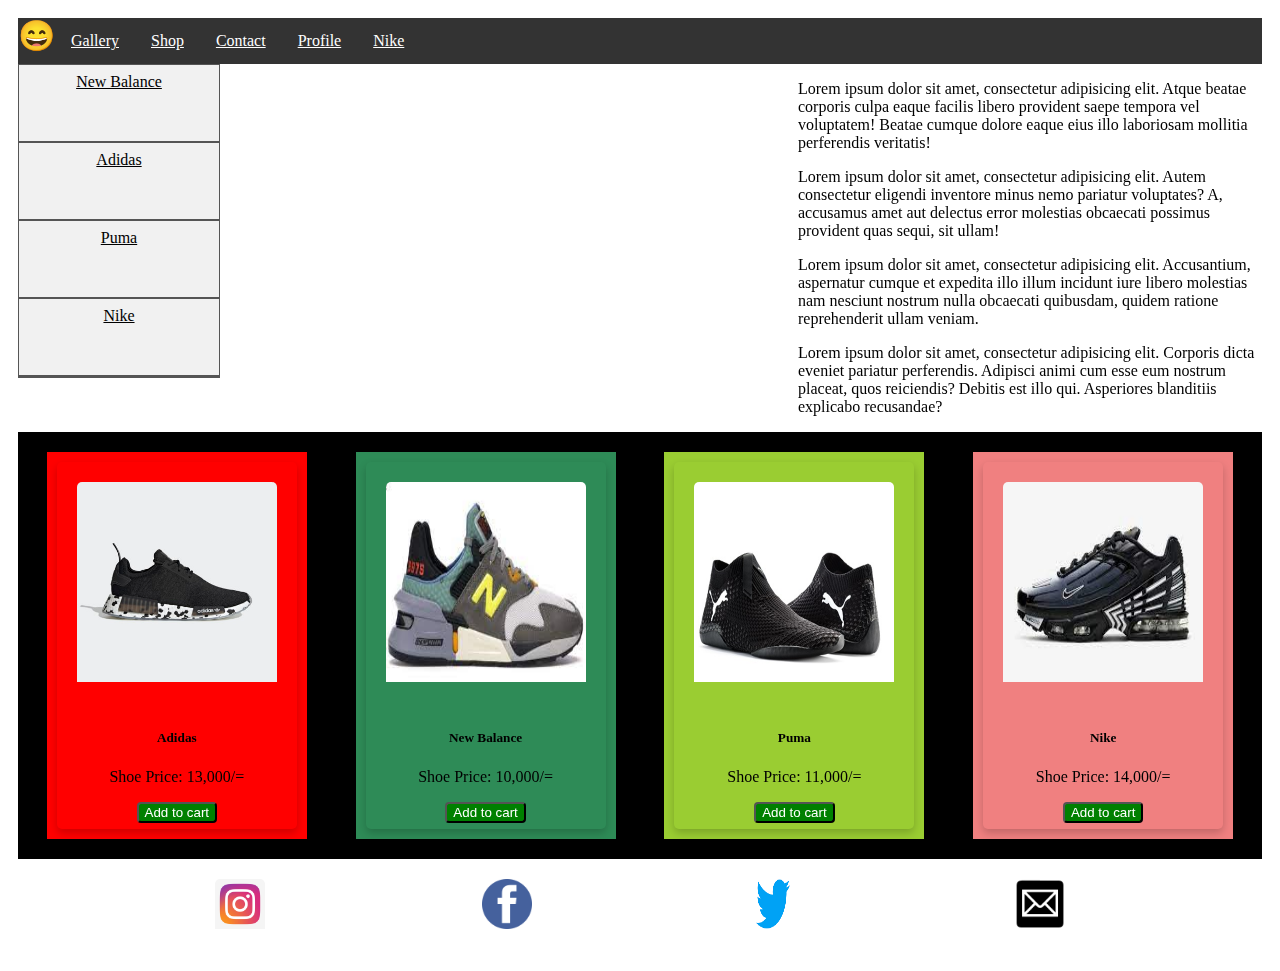
<file: index.html>
<!DOCTYPE html>
<html lang="en">
<head>
    <!--Inside head we place meta-data for our page-->
    <meta charset="UTF-8">
    <!--For responsiveness esp when integrating multiple devices; tablet.phone.desktop  -->
    <meta name="viewport" content="width=device-width,initial-scale=1.0">
    <title>ABC</title>
    <!--attributes: meta-data about elements-->
    <link rel="stylesheet" type="text/css" href="CSS/style.css">

</head>
<body>
    <!--grid layouting-->
    <div class="grid-container">
        <div id="one">
    <!-- nav for navigation button-->
            <nav>
    <!--links - anchor tag-->
                <ul id="navUl">
                    <li style="font-size: 30px;">&#128516;</li>
                    <li class="li1"><a class="li1" target="_blank" href="Public/gallery.html">Gallery</a></li>
                    <li class="li1"><a class="li1" href="">Shop</a></li>
                    <li class="li1"><a class="li1" href="">Contact</a></li>
                    <li class="li1"><a class="li1" href="">Profile</a></li>
                    <li class="li1"><a class="li1" href="https://www.nike.com" target="_blank" >Nike</a></li>
                </ul>

                <!--local link-->




                <!-- absolute/external link-->
            </nav>
        </div>
        <div id="two">
            <ul id="ul2">
                <li class="list"><a class="list" href="">New Balance</a></li>
                <li class="list"><a class="list" href="">Adidas</a></li>
                <li class="list"><a class="list" href="">Puma</a></li>
                <li class="list"><a class="list" href="">Nike</a></li>
            </ul>
        </div>
        <div id="three">
            <iframe width="560" height="320" src="https://www.youtube.com/embed/9jtkNI4ybHI" title="YouTube video player" frameborder="0" allow="accelerometer; autoplay; clipboard-write; encrypted-media; gyroscope; picture-in-picture" allowfullscreen></iframe>
        </div>
        <div id="four">
            <p>Lorem ipsum dolor sit amet, consectetur adipisicing elit. Atque beatae corporis culpa eaque facilis libero provident saepe tempora vel voluptatem! Beatae cumque dolore eaque eius illo laboriosam mollitia perferendis veritatis!</p>
            <p>Lorem ipsum dolor sit amet, consectetur adipisicing elit. Autem consectetur eligendi inventore minus nemo pariatur voluptates? A, accusamus amet aut delectus error molestias obcaecati possimus provident quas sequi, sit ullam!</p>
            <p>Lorem ipsum dolor sit amet, consectetur adipisicing elit. Accusantium, aspernatur cumque et expedita illo illum incidunt iure libero molestias nam nesciunt nostrum nulla obcaecati quibusdam, quidem ratione reprehenderit ullam veniam.</p>
            <p>Lorem ipsum dolor sit amet, consectetur adipisicing elit. Corporis dicta eveniet pariatur perferendis. Adipisci animi cum esse eum nostrum placeat, quos reiciendis? Debitis est illo qui. Asperiores blanditiis explicabo recusandae?</p>
        </div>
        <div id="five">
            <div class="flex-container">
                <div id="onef">
                    <div class="card">
                        <img src="Images/adidas.jpg" alt="Shoe Image" width=200 onclick="myFunction()">
                        <div class="container">
                            <h5>Adidas</h5>
                            <p>Shoe Price: 13,000/=</p>
                            <button onclick="myFunction()" class="center" id="btnadd">Add to cart</button>
                        </div>
                    </div>
                </div>
                <div id="twof">
                    <div class="card">
                        <img src="Images/new%20balance.jpg" alt="Shoe Image" width=200 height="200">
                        <div class="container">
                            <h5>New Balance</h5>
                            <p>Shoe Price: 10,000/=</p>
                            <button class="center" id="btnadd2">Add to cart</button>
                        </div>
                    </div>
                </div>
                <div id="threef">
                    <div class="card">
                        <img src="Images/puma.jpg" alt="Shoe Image" width=200 height="200">
                        <div class="container">
                            <h5>Puma</h5>
                            <p>Shoe Price: 11,000/=</p>
                            <button class="center" id="btnadd3">Add to cart</button>
                        </div>
                    </div>
                </div>
                <div id="fourf">
                    <div class="card">
                        <img src="Images/nike.jpg" alt="Shoe Image" width=200 height="200">
                        <div class="container">
                            <h5>Nike</h5>
                            <p>Shoe Price: 14,000/=</p>
                            <button class="center" id="btnadd4">Add to cart</button>
                        </div>
                    </div>
                </div>
            </div>
        </div>
        <div id="six">
            <div><a href="https://www.instagram.com/"><img src="Images/ig.jpg" alt="Instagram icon" width="50" height="50"></a></div>
            <div><a href="https://www.facebook.com/"><img src="Images/facebook.png" alt="Facebook icon" width="50" height="50"></a></div>
            <div><a href="https://twitter.com/"><img src="Images/twitter.png" alt="Twitter icon" width="50" height="50"></a></div>
            <div><a href="mailto: nickphaita.np@gmail.com"><img src="Images/email.png" alt="Email icon" width="50" height="50"></a></div>
        </div>
    <!--Id is unique to one element while a class is for multiple elements. ids shouldn't be duplicated.
     both references for styling-->
    <!--We write what we want the user to see/ interact with-->

    <!--link to javascript files right before closing body tag-->

        </div>
        <script type="text/javascript">
            function myFunction() {
                alert("You tried!")
            }
        </script>
</body>
</html>
</file>
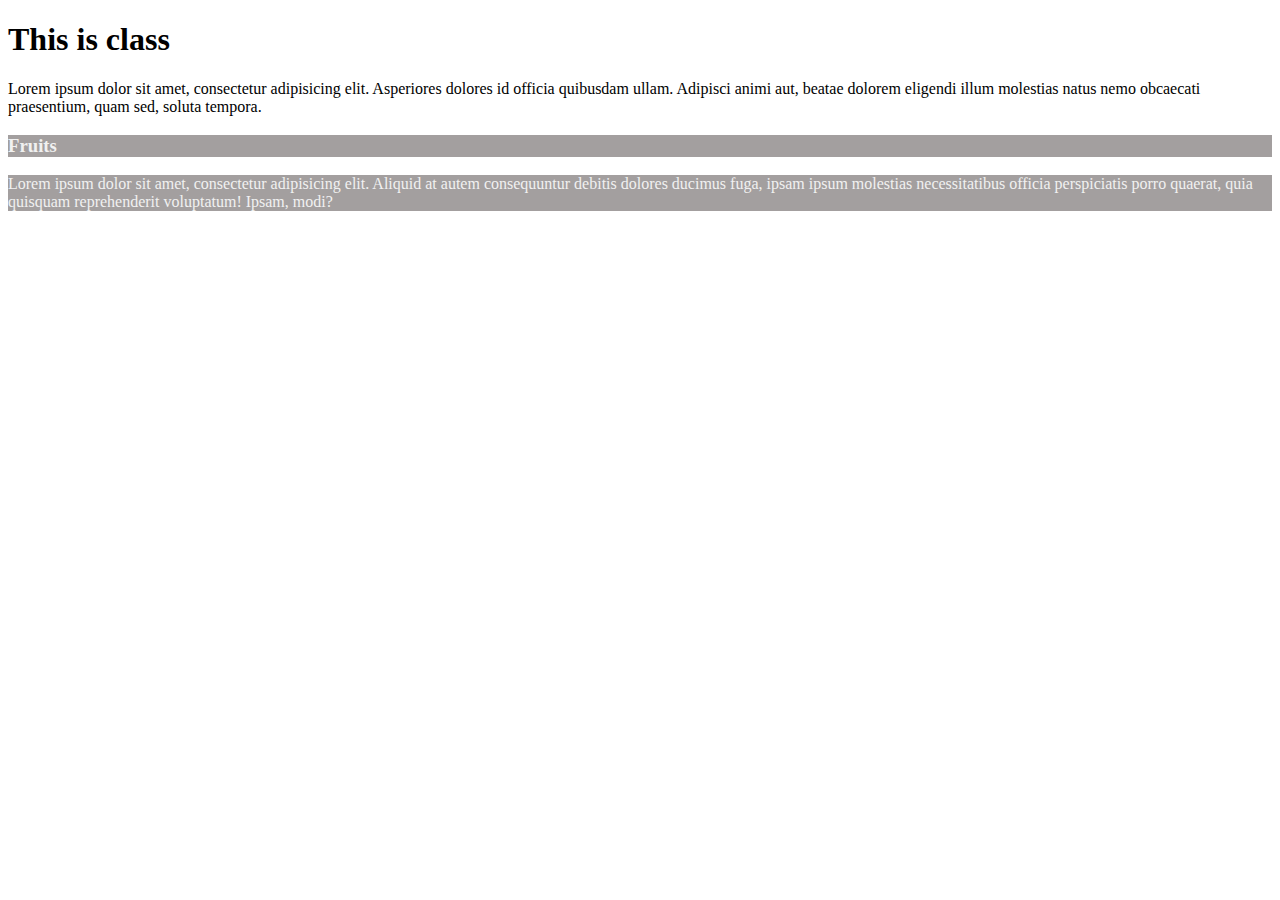
<file: class.html>
<!doctype html>
<html lang="en">
<head>
    <meta charset="UTF-8">
    <meta name="viewport"
          content="width=device-width, user-scalable=no, initial-scale=1.0, maximum-scale=1.0, minimum-scale=1.0">
    <meta http-equiv="X-UA-Compatible" content="ie=edge">
    <meta >
    <title>Document</title>
    <link rel="stylesheet" href="class.css">
</head>
<body>
<h1 class="students">This is class</h1>
<div class="students">Lorem ipsum dolor sit amet, consectetur adipisicing elit. Asperiores dolores id officia quibusdam
    ullam. Adipisci animi aut, beatae dolorem eligendi illum molestias natus nemo obcaecati praesentium, quam sed,
    soluta tempora.</div>
<h3 class="fruits">Fruits</h3>
<div class="fruits">Lorem ipsum dolor sit amet, consectetur adipisicing elit. Aliquid at autem consequuntur debitis
    dolores ducimus fuga, ipsam ipsum molestias necessitatibus officia perspiciatis porro quaerat, quia quisquam
    reprehenderit voluptatum! Ipsam, modi?</div>
</body>
</html>
</file>
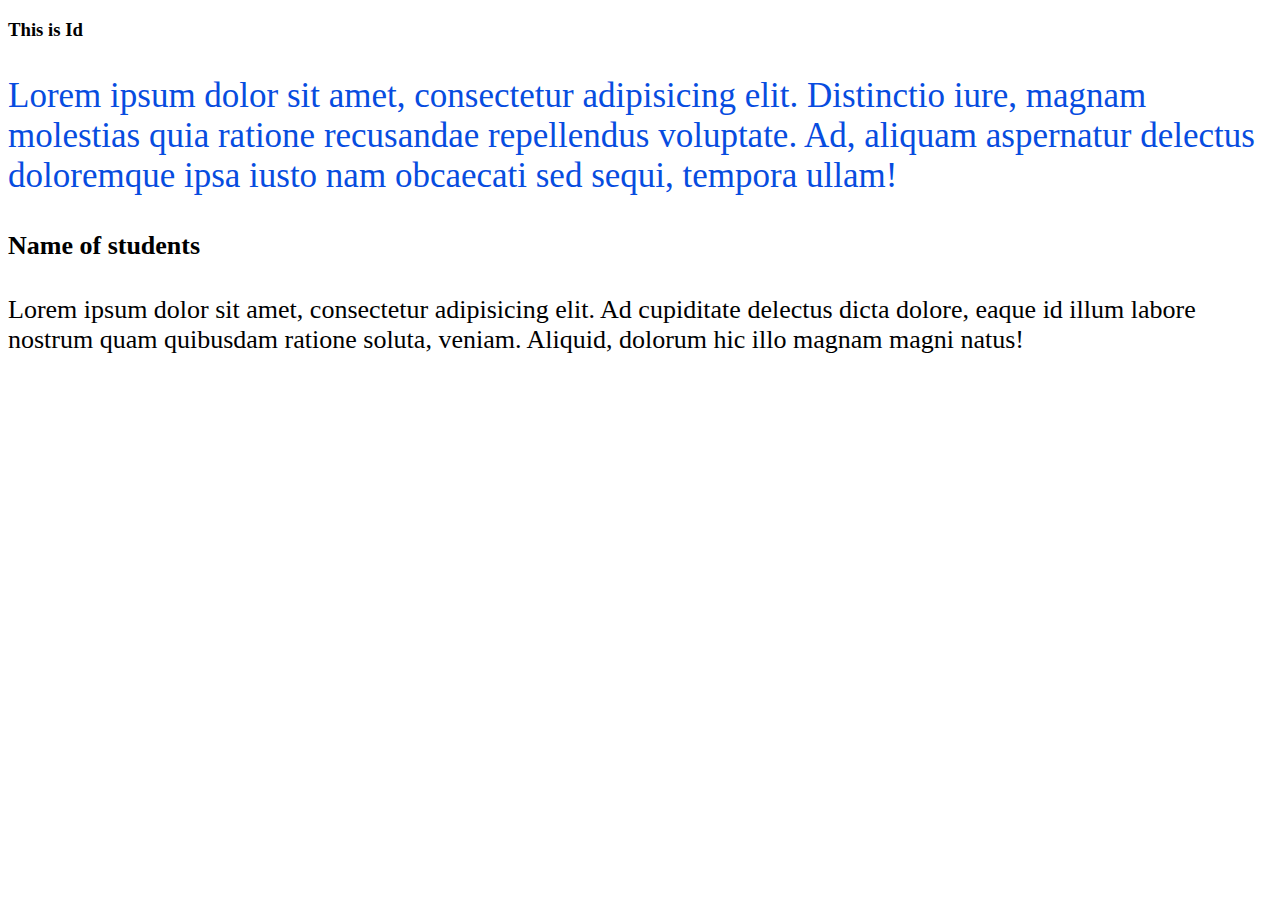
<file: id.html>
<!doctype html>
<html lang="en">
<head>
    <meta charset="UTF-8">
    <meta name="viewport"
          content="width=device-width, user-scalable=no, initial-scale=1.0, maximum-scale=1.0, minimum-scale=1.0">
    <meta http-equiv="X-UA-Compatible" content="ie=edge">
    <title>Document</title>
    <link rel="stylesheet" href="id.css">
</head>
<body>
<h3>This is Id</h3>
<div id="fruits">
   <p>Lorem ipsum dolor sit amet, consectetur adipisicing elit. Distinctio iure, magnam molestias quia ratione
       recusandae repellendus voluptate. Ad, aliquam aspernatur delectus doloremque ipsa iusto nam obcaecati sed
       sequi, tempora ullam!</p>
</div>
<div id="students">
    <h4>Name of students</h4>
    <p>Lorem ipsum dolor sit amet, consectetur adipisicing elit. Ad cupiditate delectus dicta dolore, eaque id illum
        labore nostrum quam quibusdam ratione soluta, veniam. Aliquid, dolorum hic illo magnam magni natus!</p>
</div>
</body>
</html>
</file>
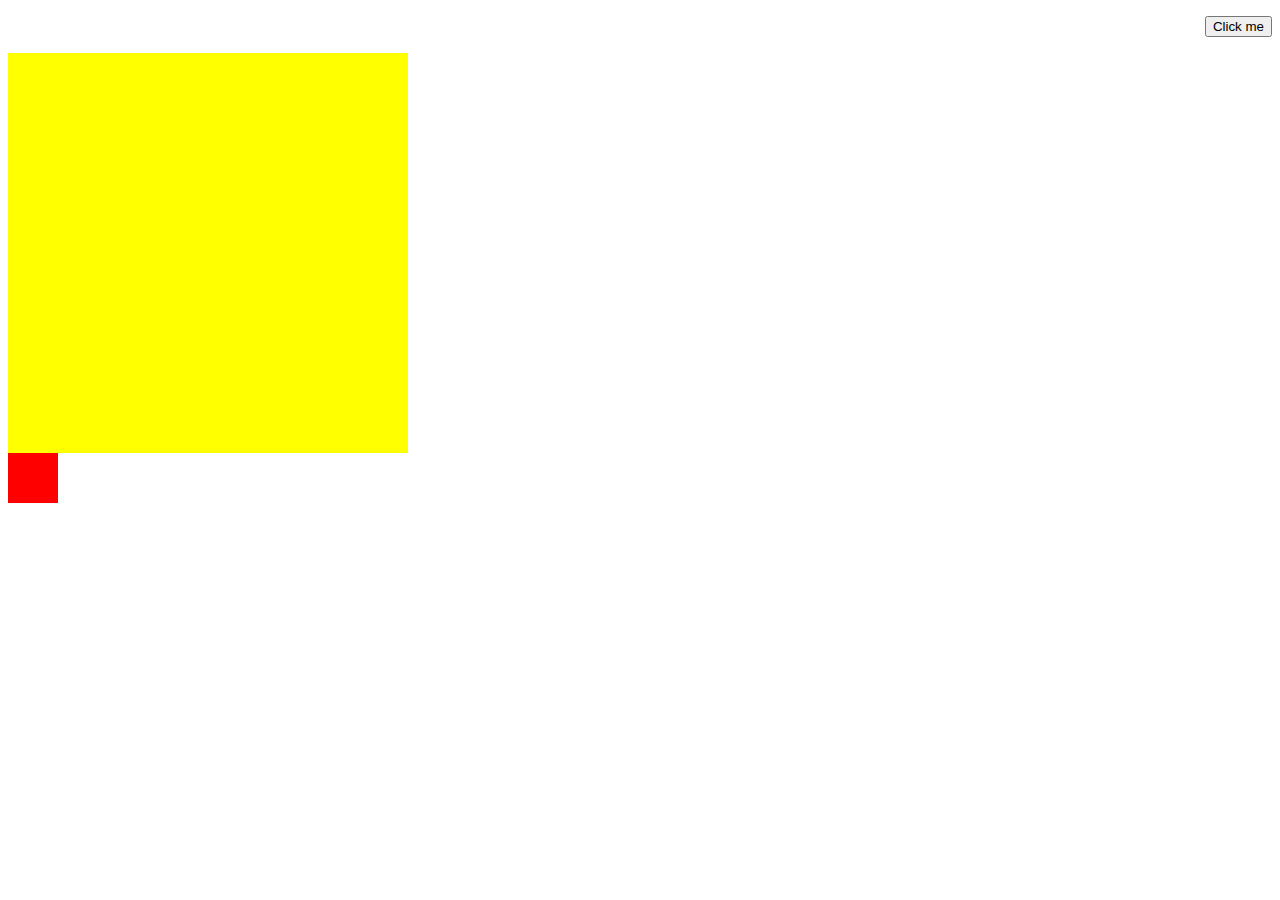
<file: Public/animate.html>
<!DOCTYPE html>
<html lang="en">
<head>
    <meta charset="UTF-8">
    <title>Animate</title>
  <style>
    #container{
      width: 400px;
      height: 400px;
      position: relative;
      background-color: yellow;
    }
    #animate{
      width: 50px;
      height: 50px;
      position: absolute;
      background-color: red;
    }
  </style>
</head>
<body>
  <p align="right">
    <button onclick="myMove()">Click me</button>
  </p>
  <div id="container"></div>
  <div id="animate"></div>
  <script type="text/javascript">
    function myMove(){
      let id = null;
      const element = document.getElementById('animate');
      let pos = 0;
      clearInterval(id);
      id = setInterval(frame,5);
      function frame(){
        if (pos == 350) {
          clearInterval(id);
        } else {
          pos++;
          element.style.top = pos + "px";
          element.style.left = pos + "px";
        }
      }
    }
  </script>
</body>
</html>
</file>
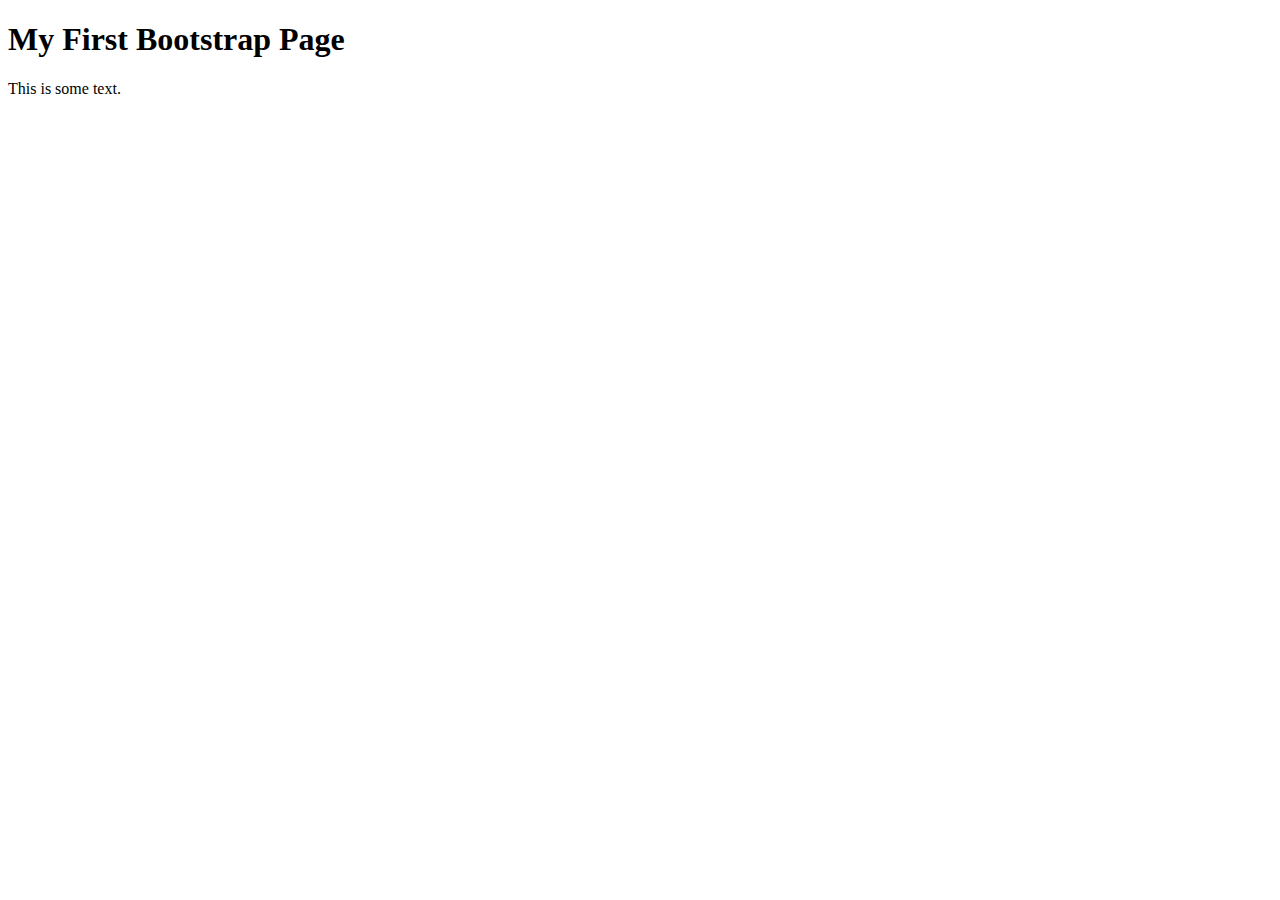
<file: Public/bootstrap.html>
<!doctype html>
<html lang="en">
<head>
    <meta charset="UTF-8">
    <meta name="viewport"
          content="width=device-width, user-scalable=no, initial-scale=1.0, maximum-scale=1.0, minimum-scale=1.0">
    <meta http-equiv="X-UA-Compatible" content="ie=edge">
    <title>Document</title>
    <link rel="stylesheet" href="https://cdn.jsdelivr.net/npm/bootstrap@4.6.0/dist/css/bootstrap.min.css"
          integrity="sha384-B0vP5xmATw1+K9KRQjQERJvTumQW0nPEzvF6L/Z6nronJ3oUOFUFpCjEUQouq2+l" crossorigin="anonymous">
</head>
<body>
<div class="container-fluid">
    <h1>My First Bootstrap Page</h1>
    <p>This is some text.</p>
</div>
</body>
</html>
</file>
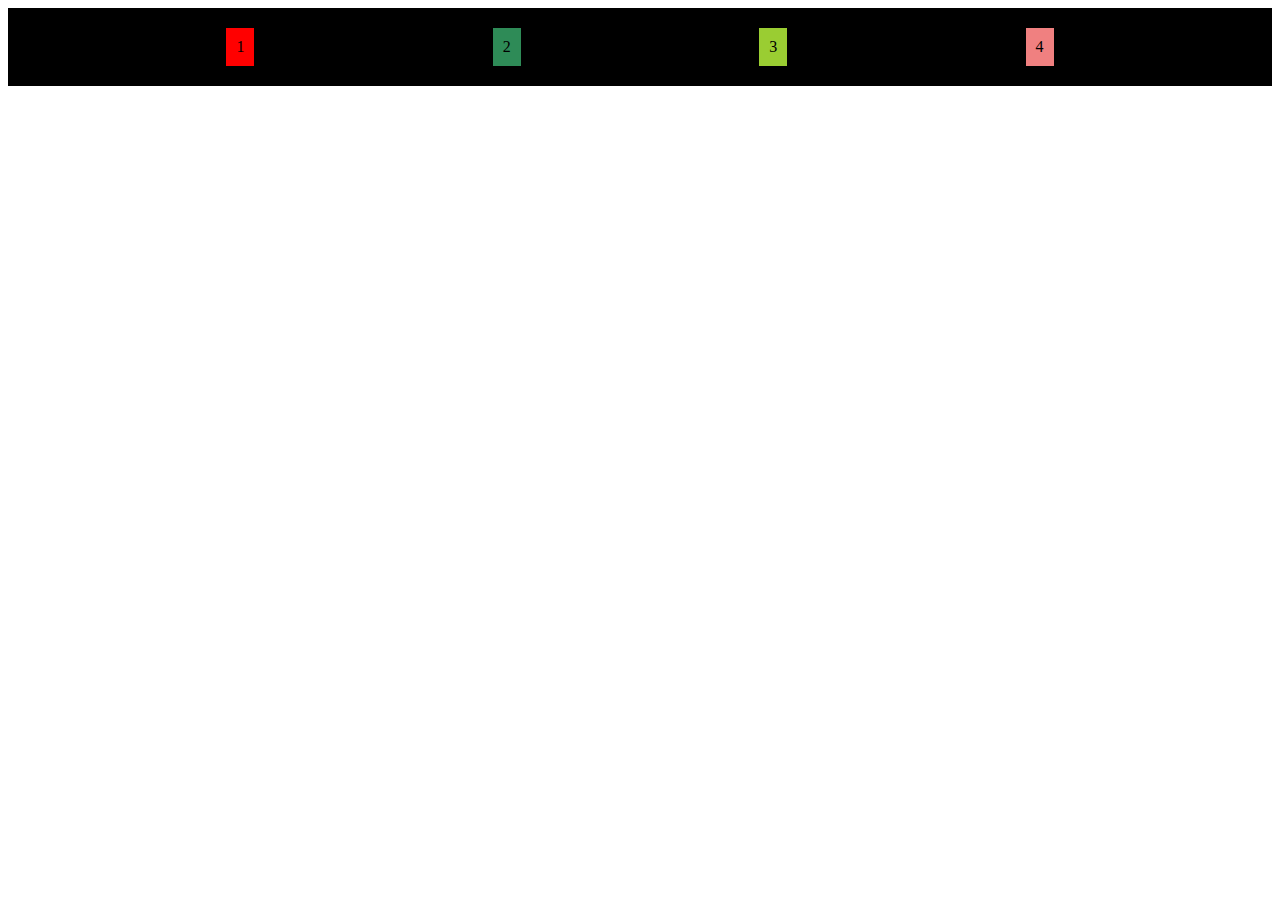
<file: Public/flexbox.html>
<!DOCTYPE html>
<html lang="en">
<head>
    <meta charset="UTF-8">
    <meta name="viewport" content="width=device-width,initial-scale=1.0">
    <link rel="stylesheet" type="text/css" href="../CSS/style.css">
    <title>Flexbox</title>
</head>
<body>
  <div class="flex-container">
    <div id="onef">1</div>
    <div id="twof">2</div>
    <div id="threef">3</div>
    <div id="fourf">4</div>
  </div>
</body>
</html>
</file>
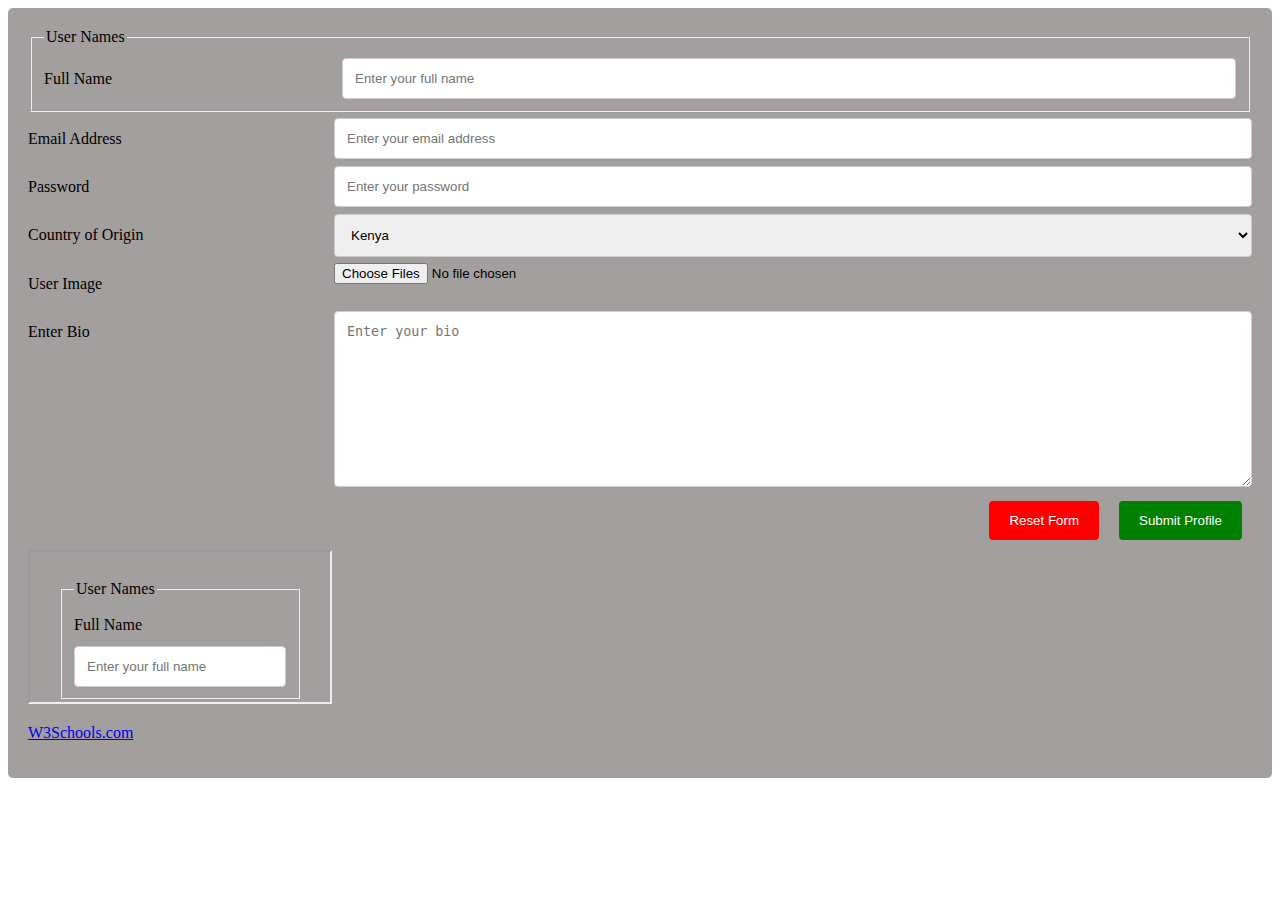
<file: Public/form.html>
<!DOCTYPE html>
<html lang="en">
<head>
    <meta charset="UTF-8">
    <title>CSS FORMS</title>
    <link rel="stylesheet" href="../CSS/form.css" type="text/css">
  <meta name="viewport" content="width=device-width,initial-scale=1.0">
</head>
<body>
<div class="container">
      <!--form-->
    <form action="#" method="post" enctype="multipart/form-data">
<!--     inside the form we have inputs-->
        <fieldset>
            <legend>User Names</legend>
        <div class="row">
            <div class="col-25">
            <label for="fname">Full Name</label>
        </div>
            <div class="col-75">
                <input type="text"  name="fname" id="fname" placeholder="Enter your full name">
            </div>
        </div>
        </fieldset>
            <div class="row"><div class="col-25">
                <label for="email">Email Address</label>
            </div>
                <div class="col-75">
                    <input type="email" name="email" id="email" placeholder="Enter your email address">
                </div>
            </div>
            <div class="row"><div class="col-25">
                <label for="password">Password</label>
            </div>
                <div class="col-75">
                    <input type="password" name="password" id="password" placeholder="Enter your password">
                </div>
            </div>

            <!--dropdown-->
        <div class="row"> <div class="col-25">
            <label for="country">Country of Origin</label>
        </div>
            <div class="col-75">
                <select id="country" name="country">
                    <option value="kenya">Kenya</option>
                    <option value="uganda">Uganda</option>
                    <option value="tanzania">Tanzania</option>
                </select>
            </div>
        </div>

            <!--attachments-->
        <div class="row"><div class="col-25">
            <label >User Image</label>
        </div>
            <div class="col-75">
                <input type="file" name="profilePic" multiple>
            </div>
        </div>

            <!--textarea-->
        <div class="row"><div class="col-25">
            <label for="bio">Enter Bio</label>
        </div>
            <div class="col-75">
                <textarea name="bio" id="bio" placeholder="Enter your bio" cols="100" rows="10" ></textarea>
            </div>
        </div>

            <!--submit and reset buttons-->
            <div class="row">
                <input type="submit" name="submit" value="Submit Profile">
                <input type="reset" name="reset" value="Reset Form">
            </div>



    </form>
    <iframe src="#" name="iframe_a" title="Iframe Example"></iframe>

    <p><a href="https://www.w3schools.com" target="iframe_a">W3Schools.com</a></p>
</div>
</body>
</html>
</file>
<file: CSS/style.css>
.grid-container{
    display: grid;
    padding: 10px;
    grid-template-areas:'a a a a a a'
                        'b b c c c d'
                        'e e e e e e'
                        'f f f f f f';
    /* repeat according to no. of divs*/
    /*justify-content: space-between;*/
    /*justify content : start, end, center, space-around, space-evenly, space-between*/
    grid-auto-columns: minmax(100px, auto);
    box-sizing: border-box;
}

#one{
    grid-area: a;
}
#two{
    grid-area: b;
}
#three{
    grid-area: c ;
    margin-left: 10px;
}
#four{
    margin-left: 10px;
    grid-area: d;
    word-wrap: normal;
}
#five{
    grid-area: e;
}
#six{
    grid-area: f;
    display: flex;
    flex-direction: row;
    justify-content: space-evenly;
}
#onef{
    background-color:red;
    margin: 20px;
    padding: 10px;
}
#twof{
    background-color:seagreen;
    margin: 20px;
    padding: 10px;
}
#threef{
    background-color:yellowgreen;
    margin: 20px;
    padding: 10px;
}
#fourf{
    background-color:lightcoral;
    margin: 20px;
    padding: 10px;
}
.flex-container{
    display: flex;
    background-color: black;
    /*flex-direction: row;*/
    /*flex-wrap: wrap;*/
    flex-flow: row nowrap;
    /*flex flow is a mix of flex-direction and flex-wrap*/
    /*align-items: stretch;*/
    /*align-content: center;*/
    justify-content: space-evenly;
}
/*media queries - condition if met gives certain style*/
/*horizontal navigation styling*/
#navUl {
    list-style-type: none;
    margin: 0;
    padding: 0;
    overflow: hidden;
    background-color: #333;
    position: -webkit-sticky;
    position: sticky;
    bottom:0;
}
#navUl li{
    float: left;
}
#navUl li a{
    display: block ;
    color: white;
    text-align: center;
    padding: 14px 16px;
}
#navUl li a:hover{
    background-color: green;
}
#ul2{
    list-style-type: none;
    margin: 0;
    padding: 0;
    width: 100%;
    background-color: #f1f1f1;
    border: 1px solid #555;
}
.list{
    text-align: center;
    border-bottom: 1px solid #555;
}
.list a{
    display: block;
    color: #000;
    padding: 8px 16px;
}
.list a:hover{
    background-color: yellow;
}
li .list{
    height: 60px;
}
.card{
    box-shadow: 0 4px 8px 0 rgba(0,0,0,0.2);
    transition: 0.3s;
    width: 100%;
    border-radius: 5px;
}
.card:hover{
    box-shadow: 0 8px 16px 0 rgba(0,0,0,0.2);
}
img{
    border-radius: 5px 5px 0 0;
    margin: 20px;
}
.container{
    padding: 2px 16px;
    text-align: center;
}
#btnadd , #btnadd2 , #btnadd3, #btnadd4{
    border-radius: 4px;
    background-color: green;
    margin-bottom: 4px;
    color: white;
}
#btnadd:hover , #btnadd2:hover , #btnadd3:hover, #six img, #btnadd4{
    cursor: pointer;
}
.center{
    display: block;
    margin-left: auto;
    margin-right: auto;
}

@media only screen and (max-width: 364px) {
    /* new code styles for this device*/
    .grid-container {
        display: grid;
        grid-template-areas:'a a a a a a'
                            'b b b b b b'
                            'd d d d d d'
                            'c c c c c c'
                            'e e e e e e'
                            'f f f f f f';
        grid-gap: 10px;
        padding: 10px;
    }

    .flex-container {
        display: flex;
        flex-direction: column;
    }
}
</file>
<file: class.css>
.students{
    font-family: Jokerman, serif;
}
.fruits{
    background-color: #a39f9f;
    color: #f1f1f1;
}
</file>
<file: id.css>
#fruits {
    font-size: 35px;
    color: #074ce0;
}
#students{
    font-family: 'Bodoni MT Black', serif;
    font-size: 26px;
}
</file>
<file: CSS/form.css>
*{
    box-sizing: border-box;
}
input[type=text], select, textarea{
    width:100%;
    padding: 12px;
    border: 1px solid #ccc;
    border-radius: 4px;
    resize: vertical;
}
input[type=email]{
    width:100%;
    padding: 12px;
    border: 1px solid #ccc;
    border-radius: 4px;
    resize: vertical;
}
input[type=password]{
    width:100%;
    padding: 12px;
    border: 1px solid #ccc;
    border-radius: 4px;
    resize: vertical;
}
label{
    padding: 12px 12px 12px 0;
    display: inline-grid;
}
input[type=submit]{
    background-color: green;
    color: white;
    padding: 12px 20px;
    border: none;
    border-radius: 4px;
    cursor: pointer;
    float: right;
    margin: 10px;
}
input[type=reset]{
    background-color: red;
    color: white;
    padding: 12px 20px;
    border: none;
    border-radius: 4px;
    cursor: pointer;
    float: right;
    margin: 10px;
}
.container{
    background-color: #a39f9f;
    border-radius: 5px;
    padding: 20px;
}
.col-25{
    float: left;
    width: 25%;
    margin-top: 6px;
}
.col-75{
    float: left;
    width: 75%;

    margin-top: 6px;
}
/*clearing floats after the columns*/
.row:after{
    content: "";
    display: table;
    clear: both;
}
/*media queries*/
@media screen and (max-width: 600px){
    .col-25, .col-75, input[type=submit] ,input[type=reset]{
        width: 100%;
        margin-top: 0;
    }
}
</file>
